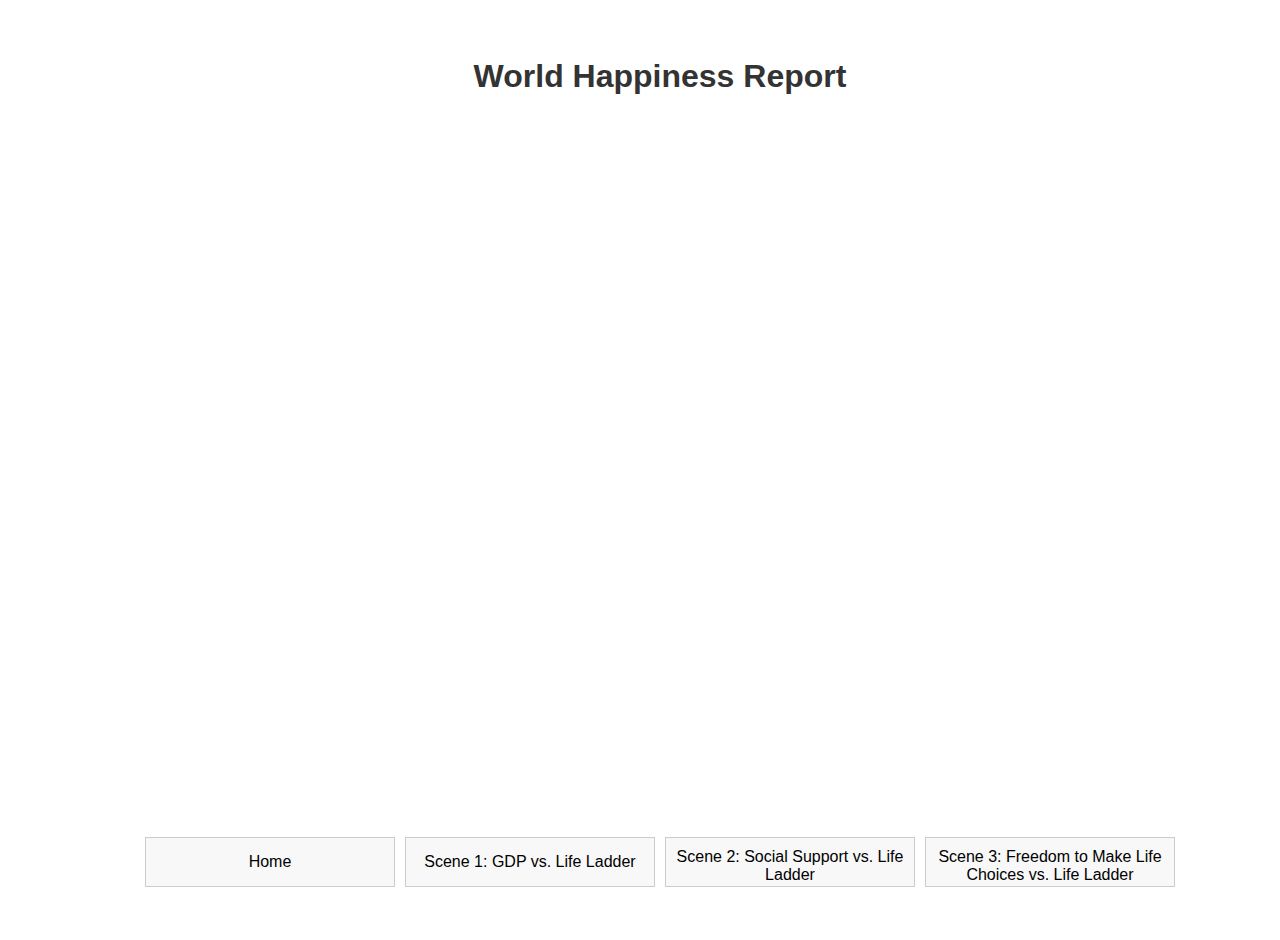
<file: index.html>
<!DOCTYPE html>
<html lang="en">
<head>
    <meta charset="UTF-8">
    <meta name="viewport" content="width=device-width, initial-scale=1.0">
    <title>World Happiness Report</title>
    <link rel="stylesheet" href="styles/style.css">
</head>
<body onload="showHome()">
    <div id="content">
        <h1>World Happiness Report</h1>
        <div id="description"></div>
        <div id="chart"></div>
        <div class="navigation">
            <button onclick="showHome()">Home</button>
            <button onclick="scene1()">Scene 1: GDP vs. Life Ladder</button>
            <button onclick="scene2()">Scene 2: Social Support vs. Life Ladder</button>
            <button onclick="scene3()">Scene 3: Freedom to Make Life Choices vs. Life Ladder</button>
        </div>
    </div>
    <script src="https://d3js.org/d3.v6.min.js"></script>
    <script src="https://d3-annotation.susielu.com/"></script>
    <script src="scripts/main.js"></script>
    <script src="scripts/scene1.js"></script>
    <script src="scripts/scene2.js"></script>
    <script src="scripts/scene3.js"></script>
</body>
</html>
</file>
<file: styles/style.css>
body {
    font-family: Arial, sans-serif;
    background-color: #f0f0f0;
    margin: 0;
    padding: 0;
}

#content {
    width: 100%;
    height: 100vh;
    display: flex;
    flex-direction: column;
    align-items: center;
    justify-content: space-around;
    padding: 20px;
    background: white;
    box-shadow: 0px 0px 10px rgba(0, 0, 0, 0.1);
}

#chart {
    width: 70%;
    height: 60%;
}

h1 {
    text-align: center;
    color: #333;
    margin: 0;
    padding: 10px;
}

button {
    margin: 5px;
    padding: 10px;
    font-size: 16px;
    cursor: pointer;
    width: 250px; /* Set a fixed width for all buttons */
    height: 50px; /* Set a fixed height for all buttons */
    text-align: center;
    border: 1px solid #ccc;
    background-color: #f8f8f8;
    transition: background-color 0.3s ease, box-shadow 0.3s ease;
}

button:hover {
    background-color: #e8e8e8;
    box-shadow: 0 0 10px rgba(0, 0, 0, 0.1);
}

.tooltip {
    position: absolute;
    text-align: center;
    width: 150px;
    height: 50px;
    padding: 5px;
    font: 12px sans-serif;
    background: lightsteelblue;
    border: 0px;
    border-radius: 8px;
    pointer-events: none;
}

.annotation-group {
    font-size: 12px;
    fill: black;
}

#description {
    text-align: center;
    margin-bottom: 10px;
}

.navigation {
    display: flex;
    flex-direction: row;
    align-items: center;
    justify-content: center;
    margin-top: 10px;
}

.navigation button {
    width: 250px; /* Ensure consistency for navigation buttons */
    height: 50px; /* Ensure consistency for navigation buttons */
}

.scene-overview {
    list-style-type: none;
    padding: 0;
    margin: 0;
    text-align: left;
}

.scene-overview li {
    margin-bottom: 10px;
}
</file>
